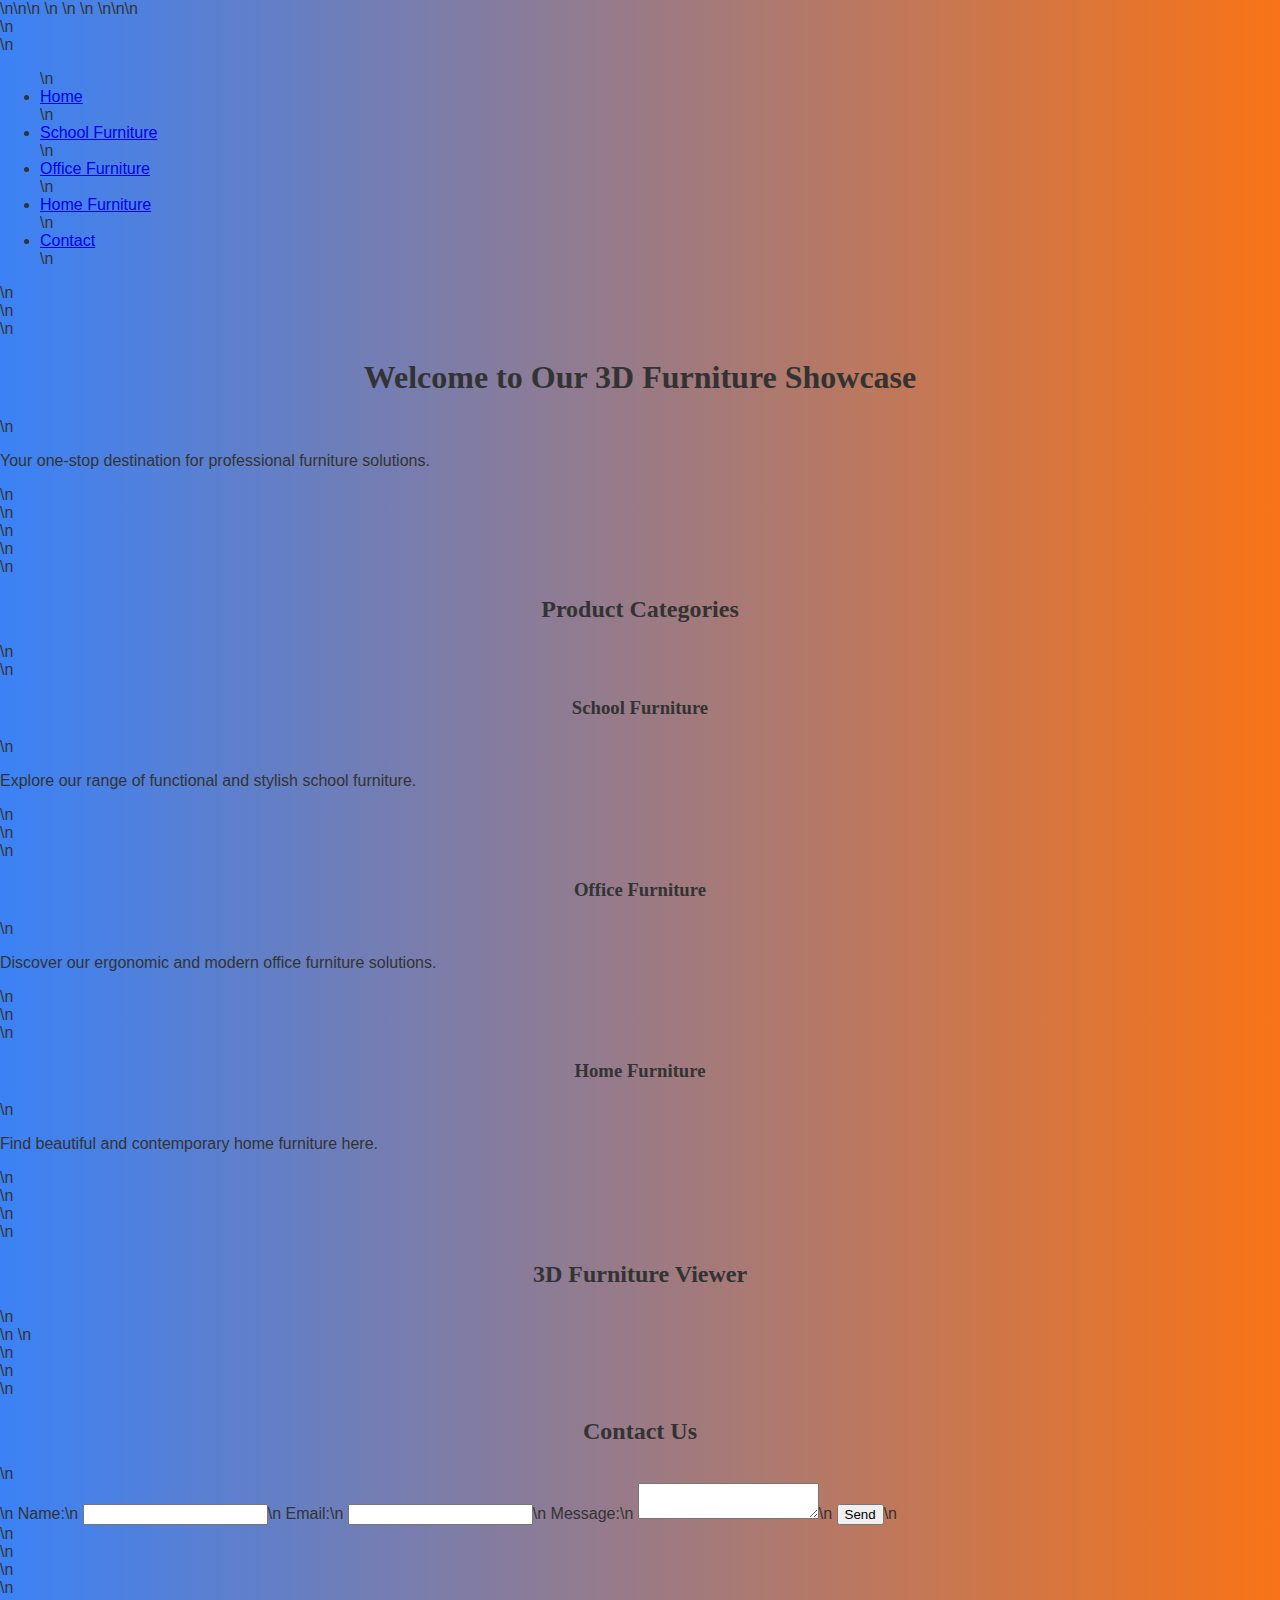
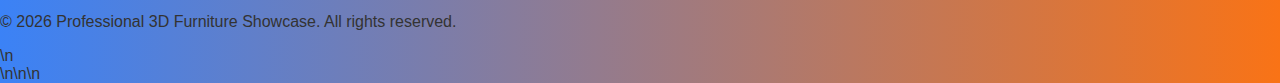
<file: index.html>
<!DOCTYPE html>\n<html lang="en">\n<head>\n    <meta charset="UTF-8">\n    <meta name="viewport" content="width=device-width, initial-scale=1.0">\n    <title>Professional 3D Furniture Showcase</title>\n    <link rel="stylesheet" href="styles.css">\n</head>\n<body>\n    <header>\n        <nav>\n            <ul>\n                <li><a href="#home">Home</a></li>\n                <li><a href="#school">School Furniture</a></li>\n                <li><a href="#office">Office Furniture</a></li>\n                <li><a href="#home-furniture">Home Furniture</a></li>\n                <li><a href="#contact">Contact</a></li>\n            </ul>\n        </nav>\n        <section class="hero">\n            <h1>Welcome to Our 3D Furniture Showcase</h1>\n            <p>Your one-stop destination for professional furniture solutions.</p>\n        </section>\n    </header>\n    <main>\n        <section id="categories">\n            <h2>Product Categories</h2>\n            <div class="category" id="school">\n                <h3>School Furniture</h3>\n                <p>Explore our range of functional and stylish school furniture.</p>\n            </div>\n            <div class="category" id="office">\n                <h3>Office Furniture</h3>\n                <p>Discover our ergonomic and modern office furniture solutions.</p>\n            </div>\n            <div class="category" id="home-furniture">\n                <h3>Home Furniture</h3>\n                <p>Find beautiful and contemporary home furniture here.</p>\n            </div>\n        </section>\n        <section id="viewer">\n            <h2>3D Furniture Viewer</h2>\n            <div class="viewer-container">\n                <!-- 3D viewer will go here -->\n            </div>\n        </section>\n        <section id="contact">\n            <h2>Contact Us</h2>\n            <form action="#" method="post">\n                <label for="name">Name:</label>\n                <input type="text" id="name" name="name" required>\n                <label for="email">Email:</label>\n                <input type="email" id="email" name="email" required>\n                <label for="message">Message:</label>\n                <textarea id="message" name="message" required></textarea>\n                <button type="submit">Send</button>\n            </form>\n        </section>\n    </main>\n    <footer>\n        <p>&copy; 2026 Professional 3D Furniture Showcase. All rights reserved.</p>\n    </footer>\n</body>\n</html>\n
</file>
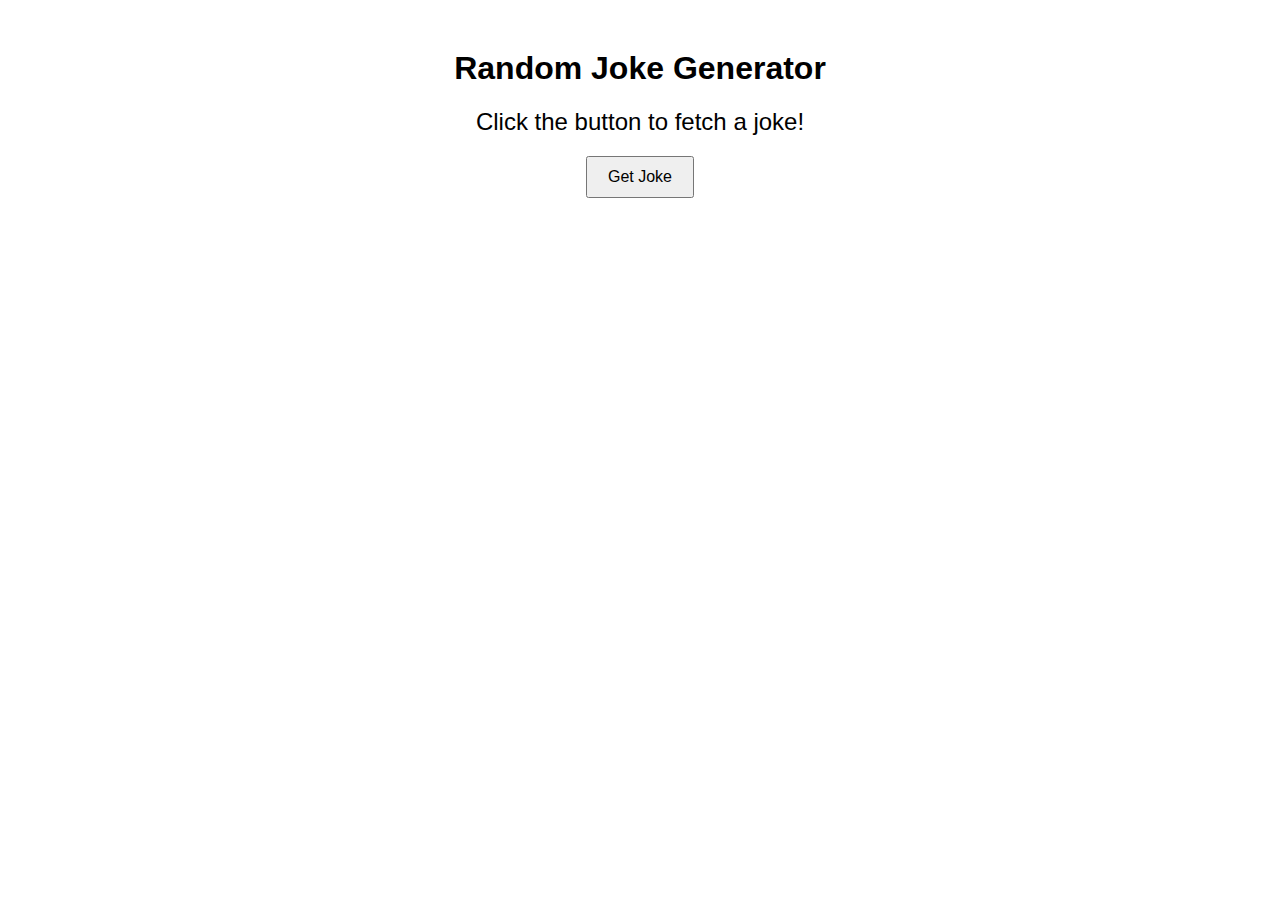
<file: joke-generator.html>
<!DOCTYPE html>
<html lang="en">
<head>
    <meta charset="UTF-8">
    <meta name="viewport" content="width=device-width, initial-scale=1.0">
    <title>Joke Generator</title>
    <style>
        body { font-family: Arial, sans-serif; text-align: center; margin-top: 50px; }
        #joke { margin: 20px; font-size: 24px; }
        button { padding: 10px 20px; font-size: 16px; }
    </style>
</head>
<body>
    <h1>Random Joke Generator</h1>
    <div id="joke">Click the button to fetch a joke!</div>
    <button id="fetchJoke">Get Joke</button>

    <script>
        document.getElementById('fetchJoke').addEventListener('click', async () => {
            const response = await fetch('https://api.chucknorris.io/jokes/random');
            const data = await response.json();
            document.getElementById('joke').innerText = data.value;
        });
    </script>
</body>
</html>
</file>
<file: styles.css>
.container {
    display: flex;
    flex-wrap: wrap;
}

.card {
    background: rgba(255, 255, 255, 0.5);
    backdrop-filter: blur(10px);
    border-radius: 15px;
    box-shadow: 0 4px 20px rgba(0, 0, 0, 0.1);
    margin: 20px;
    padding: 20px;
    width: calc(33% - 40px);
    transition: transform 0.3s;
}

.card:hover {
    transform: translateY(-5px);
}

body {
    font-family: 'Roboto', sans-serif;
    background: linear-gradient(to right, #3B82F6, #F97316);
    margin: 0;
    padding: 0;
    color: #333;
}

h1, h2, h3 {
    font-family: 'Lora', serif;
    text-align: center;
}

@media (max-width: 768px) {
    .card {
        width: calc(50% - 40px);
    }
}

@media (max-width: 480px) {
    .card {
        width: calc(100% - 40px);
    }
}
</file>
